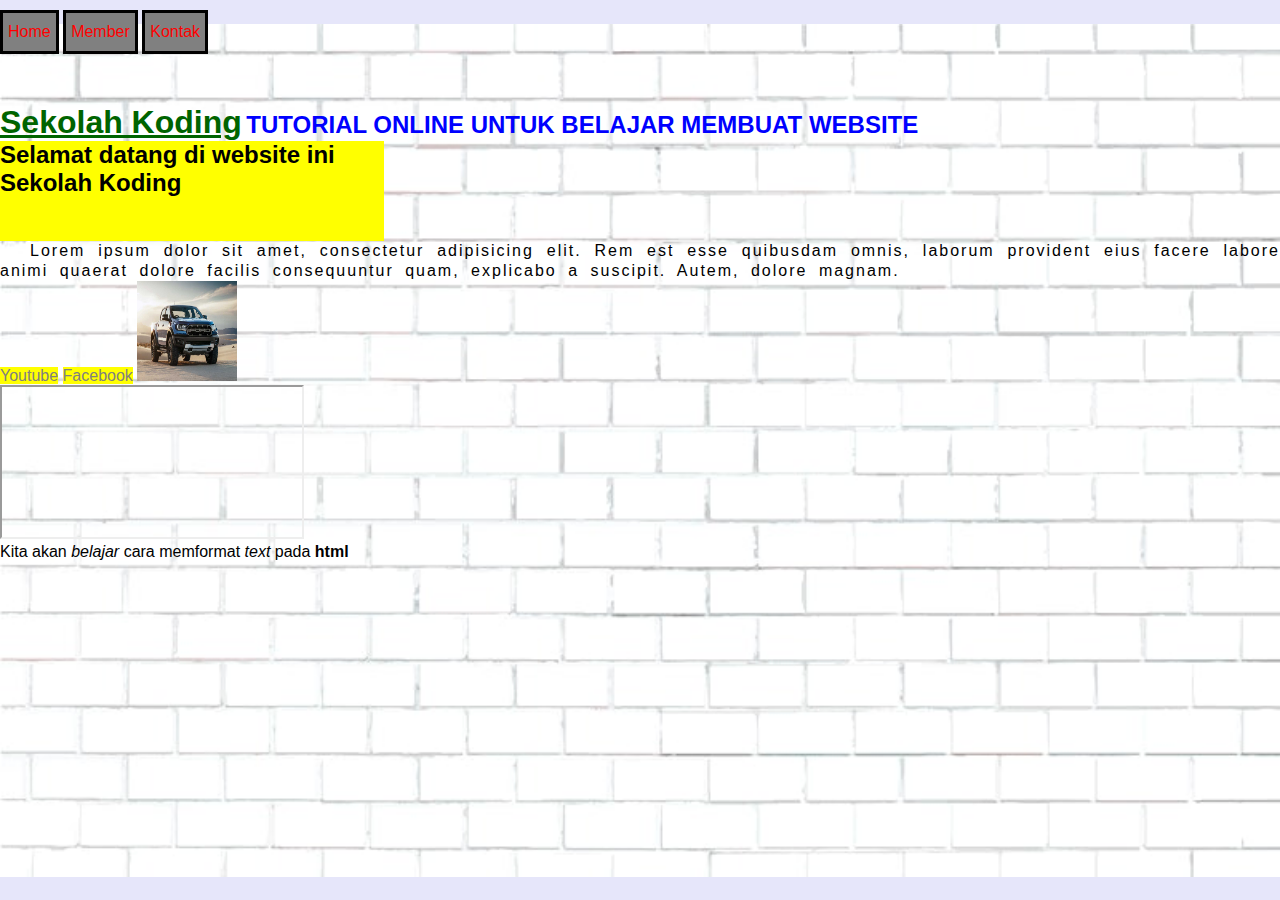
<file: index.html>
<!DOCTYPE html>
<html>
    <head>
        <title>SG Intership Cheva</title>
    </head>

    <link rel="stylesheet" href="style.css">

    <body>
        <!== Menu Website ==>
            <div id="menu_wrap">
                <a href="index.html" class="menu">Home</a>
                <a href="member.html" class="menu">Member</a>
                <a href="sub/kontak.html" class="menu">Kontak</a>
            </div>

        <!== Bagian Awal, isinya tag heading ==>
        <div>
            <h1>Sekolah Koding</h1>
            <h2>Tutorial online untuk belajar membuat website</h2>
        </div>

        <!== Konten dari websitenya ==>
        <div>
            <p id="text_pendek">Selamat datang di website ini Sekolah Koding</p>
            <p id="text_panjang">Lorem ipsum dolor sit amet, consectetur adipisicing elit. Rem est esse quibusdam omnis, laborum provident
                 eius facere labore animi quaerat dolore facilis consequuntur quam, explicabo a suscipit. Autem, dolore
                  magnam.</p>
            <a href="https://www.youtube.com/" target="_blank">Youtube</a>
            <a href="https://www.facebook.com/">Facebook</a>
            <img src="ford.jpg" alt="Gambar mobil Ford" height="100" width="100">
        </div>

        <!== Tentang formatting dan iframe ==>
        <div>
            <iframe src="https://www.facebook.com/" height="150" width="300"></iframe>

            <p>Kita akan <em>belajar</em> cara memformat <i>text</i> pada <b>html</b> </p>
        </div>

    </body>
</html>
</file>
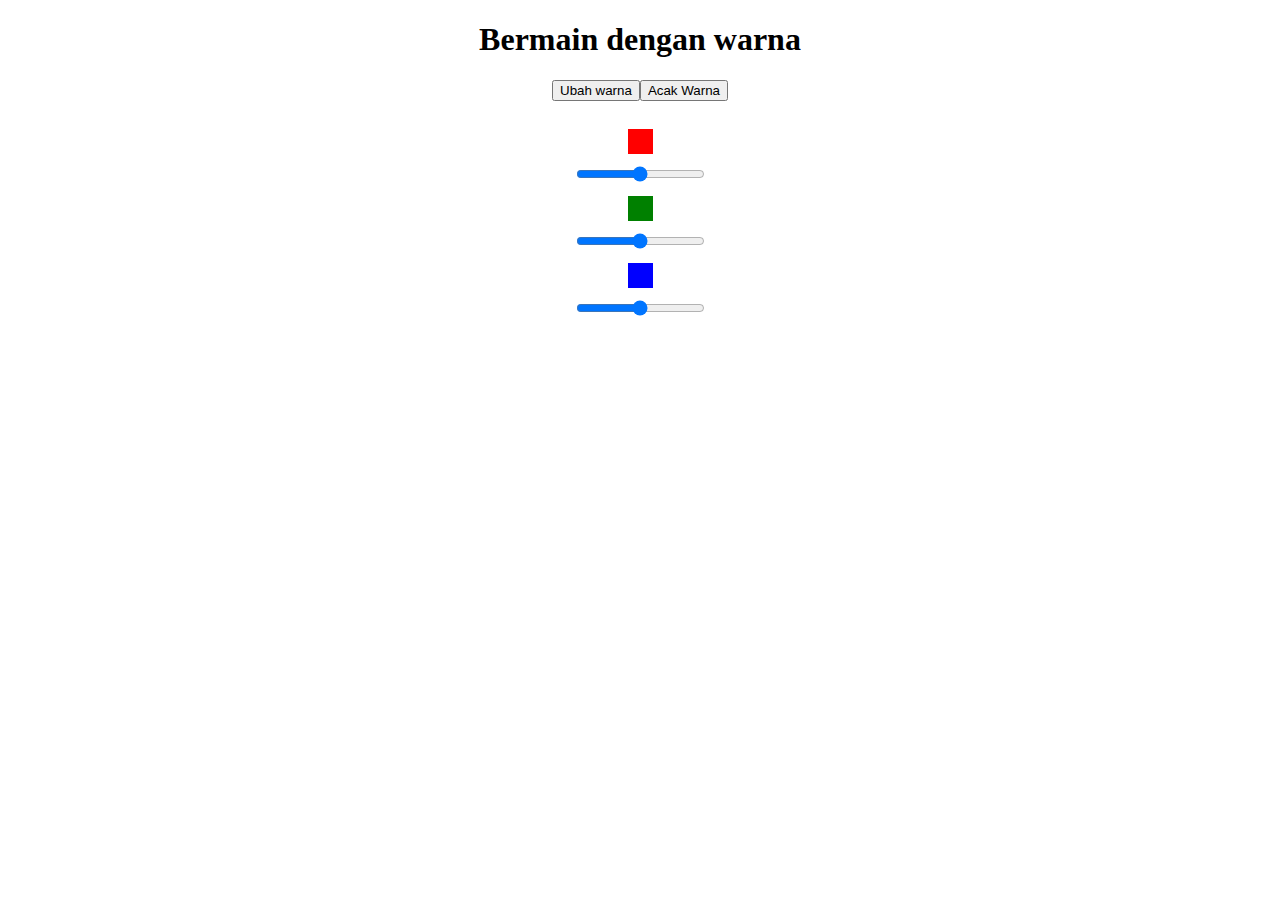
<file: intership-3/index.html>
<!DOCTYPE html>
<html>
    <head>
        <meta charset="UTF-8">
        <title>Latihan DOM</title>
        <style>
            body {
                text-align: center;
            }
            .kotakMerah {
                width: 25px;
                height: 25px;
                margin: 10px auto;
                background-color: red;
            }
            .kotakHijau {
                width: 25px;
                height: 25px;
                margin: 10px auto;
                background-color: green;
            }
            .kotakBiru {
                width: 25px;
                height: 25px;
                margin: 10px auto;
                background-color: blue;
            }
            .biru-muda {
                background-color: aqua;
            }
        </style>
    </head>

    <body>
        <h1>Bermain dengan warna</h1>
        <button type="button" id="tUbahWarna">Ubah warna</button>
        <br><br>

        <div class="kotakMerah"></div>
        <input type="range" name="sMerah" min="0" max="255">

        <div class="kotakHijau"></div>
        <input type="range" name="sHijau" min="0" max="255">

        <div class="kotakBiru"></div>
        <input type="range" name="sBiru" min="0" max="255">
        

        <script src="script.js"></script>
    </body>
</html>
</file>
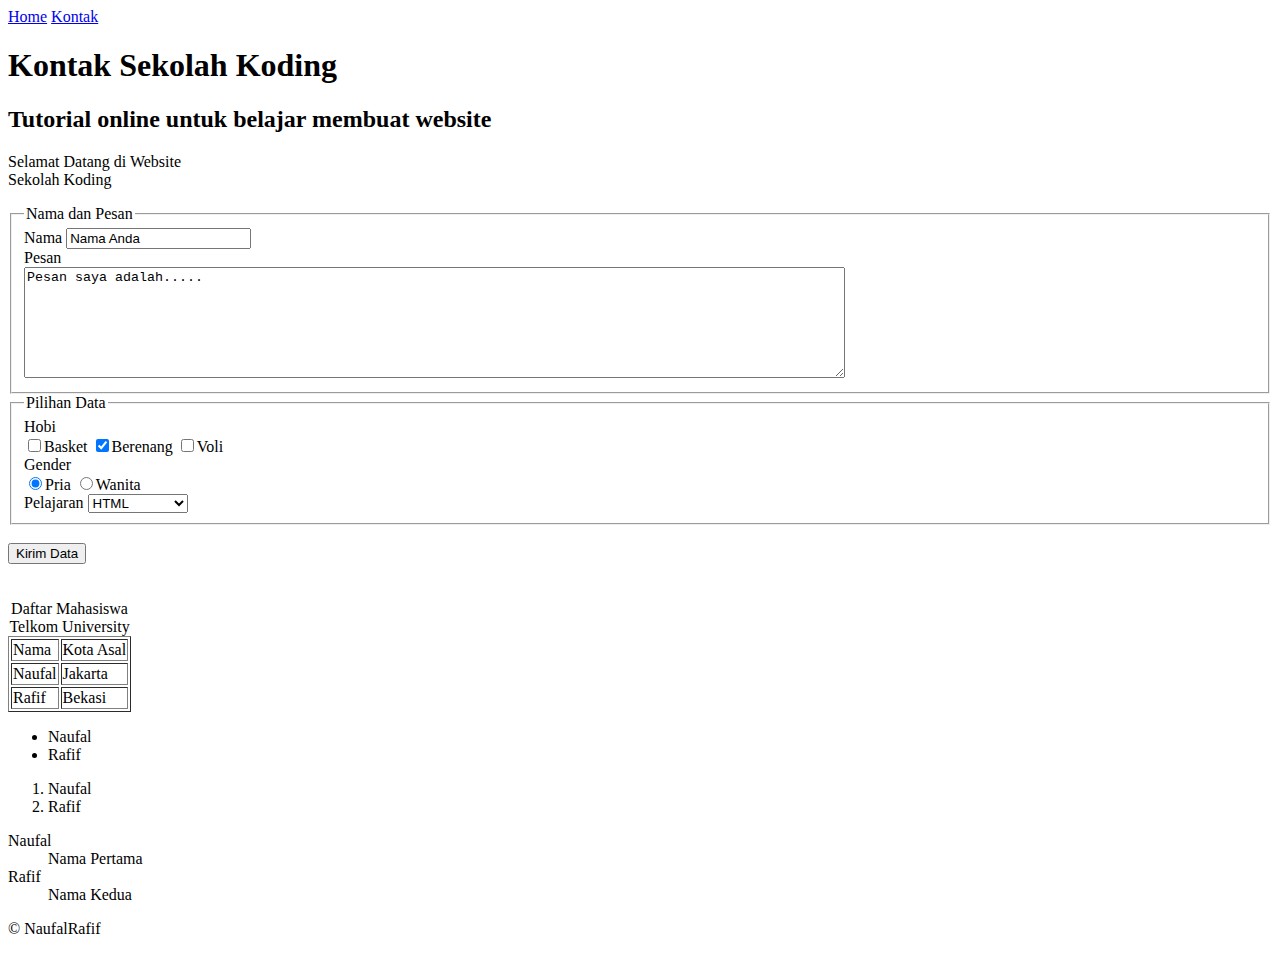
<file: kontak.html>
<!DOCTYPE html>
<html>
    <head>
        <title>Kontak SG Malam Pertama</title>
        <meta charset="UTF-8">
    </head>

    <body>
        <!== Menu website ==>
            <div>
                <a href="../index.html">Home</a>
                <a href="kontak.html">Kontak</a>
            </div>

        
        <!== Bagian Awal, isinya tag heading ==>
        <div>
            <h1>Kontak Sekolah Koding</h1>
            <h2>Tutorial online untuk belajar membuat website</h2>
            <p>Selamat Datang di Website <br> Sekolah Koding</p>
        </div>

        <!== membuat form==>
        <form>
            <fieldset>
                <legend>Nama dan Pesan</legend>
                <label for="nama_user">Nama</label>
                <input type="text" placeholder="Nama user" value="Nama Anda" id="nama_user">
                <br>
                <label for="pesan_user">Pesan</label>
                <br>
                <textarea cols="100" rows="7" id="pesan_user">Pesan saya adalah.....</textarea>
                <br>
            </fieldset>

            <fieldset>
                <legend>Pilihan Data</legend>
                <label>Hobi</label><br>
                <input type="checkbox" name="hobi_user" value="0">Basket
                <input type="checkbox" name="hobi_user" value="1" checked>Berenang
                <input type="checkbox" name="hobi_user" value="2">Voli
                <br>
                <label>Gender</label><br>
                <input type="radio" name="gender_user" value="0" checked>Pria
                <input type="radio" name="gender_user" value="1">Wanita
                <br>
            
                <label>Pelajaran</label>
                <select>
                    <optgroup label="Front-End">
                        <option value="html">HTML</option>
                        <option value="css">CSS</option>
                    </optgroup>
                    <optgroup label="Back-End">
                        <option value="js">JavaScript</option>
                        <option value="3">Database</option>
                    </optgroup>
                </select>
                </fieldset>
                <br>
                <input type="submit" value="Kirim Data">
        </form>

        <br><br>

        <table border="1">
            <caption>Daftar Mahasiswa Telkom University</caption>
            <tr>
                <td>Nama</td>
                <td>Kota Asal</td>
            </tr>
            <tr>
                <td>Naufal</td>
                <td>Jakarta</td>
            </tr>
            <tr>
                <td>Rafif</td>
                <td>Bekasi</td>
            </tr>
        </table>

        <!== list pada tabel==>

        <ul>
            <li>Naufal</li>
            <li>Rafif</li>
        </ul>

        <ol>
            <li>Naufal</li>
            <li>Rafif</li>
        </ol>

        <dl>
            <dt>Naufal</dt>
            <dd>Nama Pertama</dd>

            <dt>Rafif</dt>
            <dd>Nama Kedua</dd>
        </dl>


        <p> &copy; NaufalRafif</p>
    </body>
</html>
</file>
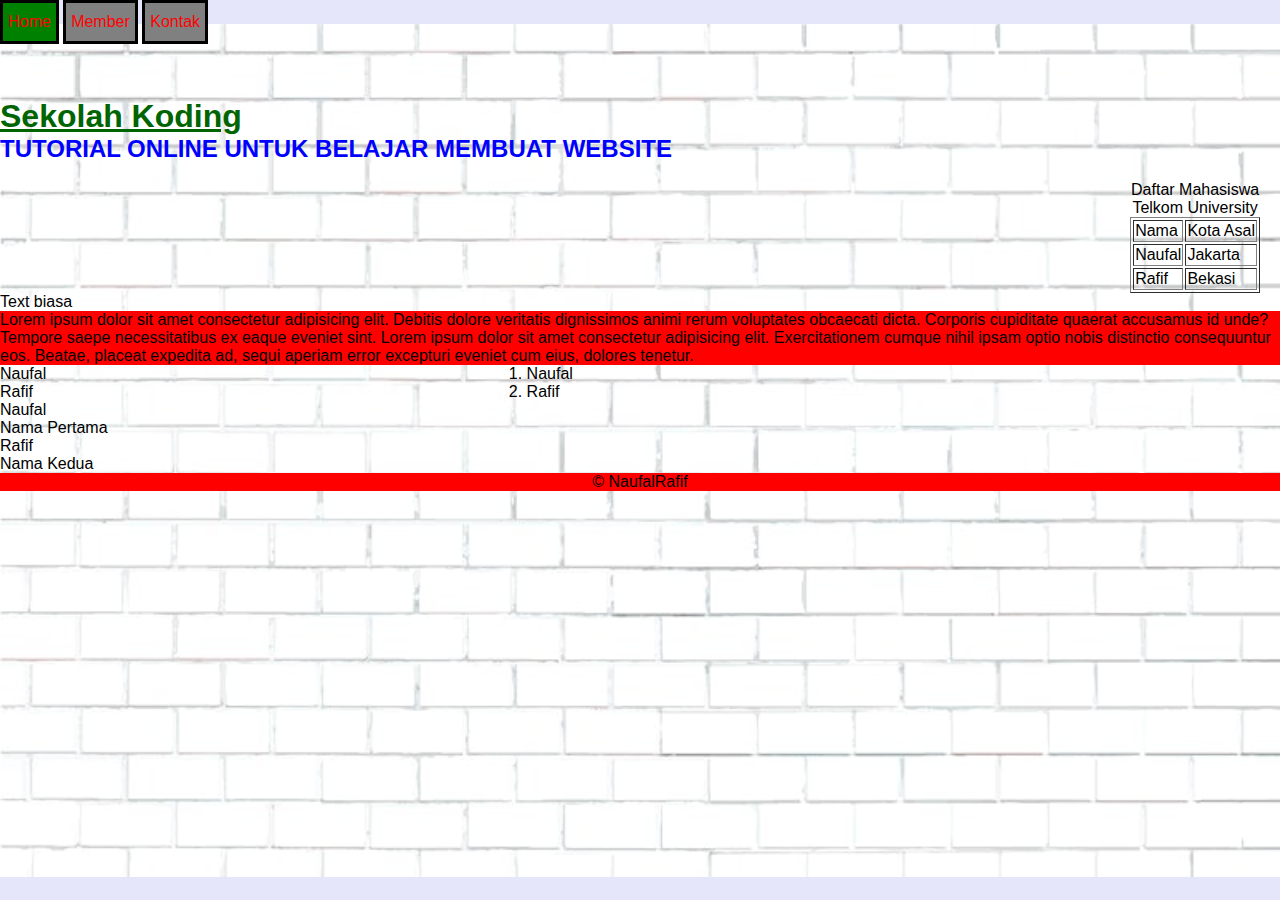
<file: member.html>
<!DOCTYPE html>
<html>
    <head>
        <title>Kontak SG Malam Pertama</title>
        <meta charset="UTF-8">
    </head>

    <link rel="stylesheet" href="style.css">

    <body>
        <!== Menu website ==>
            <div id="menu_member">
                <a href="index.html" class="menu">Home</a>
                <a href="member.html" class="menu">Member</a>
                <a href="sub/kontak.html" class="menu">Kontak</a>
            </div>

        <br><br><br>

        <!== Bagian Awal, isinya tag heading ==>
        <div id="parent_h1">
            <h1 id="h1_member">Sekolah Koding</h1>
        </div>

        <div id="parent_h2">
            <h2 id="h2_member">Tutorial online untuk belajar membuat website</h2>
        </div>

        <br>

        <table border="1">
            <caption>Daftar Mahasiswa Telkom University</caption>
            <tr>
                <td>Nama</td>
                <td>Kota Asal</td>
            </tr>
            <tr>
                <td>Naufal</td>
                <td>Jakarta</td>
            </tr>
            <tr>
                <td>Rafif</td>
                <td>Bekasi</td>
            </tr>
        </table>

        <div id="div_baru">Text biasa</div>

        <p>Lorem ipsum dolor sit amet consectetur adipisicing elit. Debitis dolore veritatis
            dignissimos animi rerum voluptates obcaecati dicta. Corporis cupiditate quaerat accusamus
             id unde? Tempore saepe necessitatibus ex eaque eveniet sint. Lorem ipsum dolor sit amet
              consectetur adipisicing elit. Exercitationem cumque nihil ipsam optio nobis distinctio
               consequuntur eos. Beatae, placeat expedita ad, sequi aperiam error excepturi eveniet cum
                eius, dolores tenetur.</p>

        <!== list pada tabel==>

        <ul id="ul_1">
            <li>Naufal</li>
            <li>Rafif</li>
        </ul>

        <ol>
            <li>Naufal</li>
            <li>Rafif</li>
        </ol>

        <dl>
            <dt>Naufal</dt>
            <dd>Nama Pertama</dd>

            <dt>Rafif</dt>
            <dd>Nama Kedua</dd>
        </dl>

        <p id="copyright"> &copy; NaufalRafif</p>
    </body>
</html>
</file>
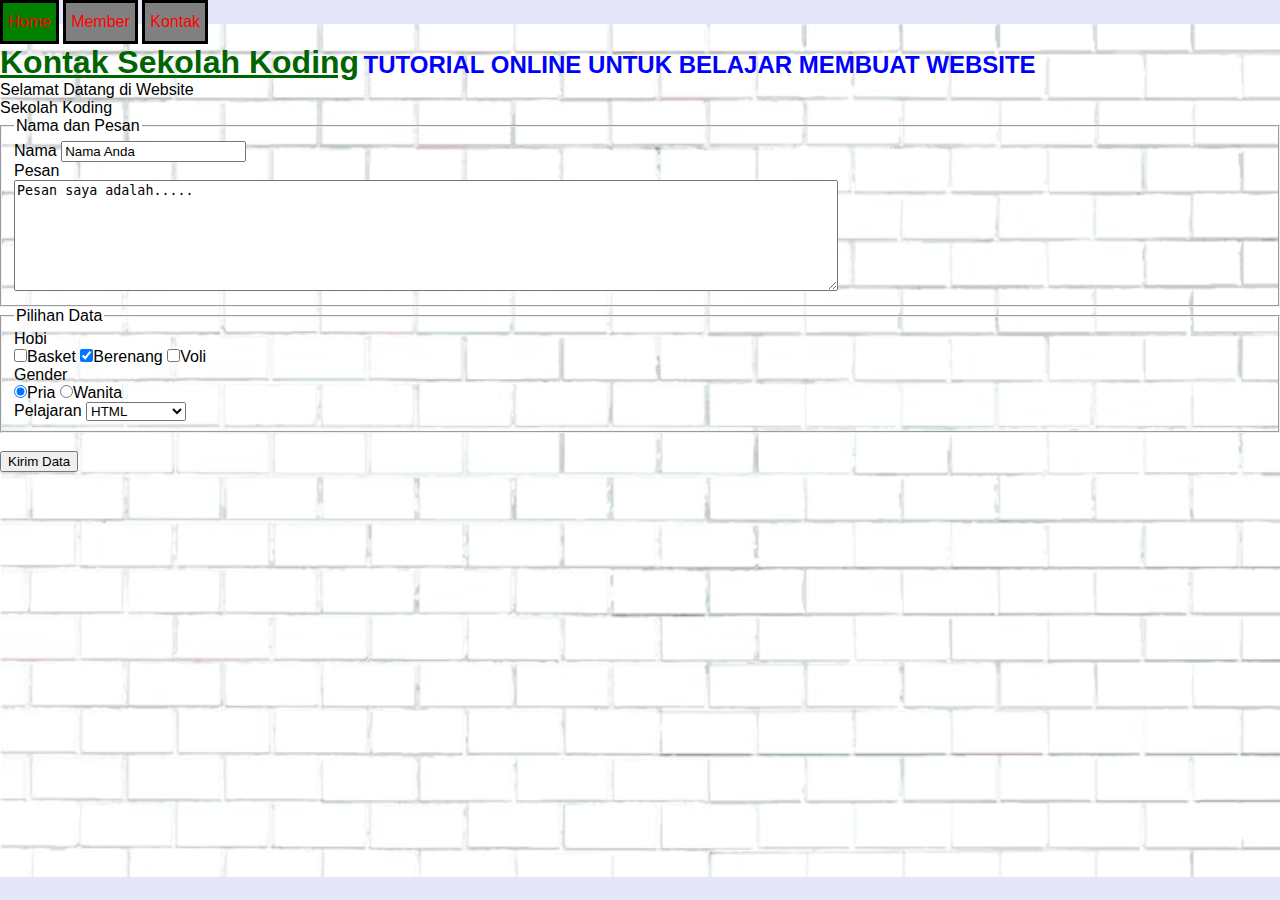
<file: sub/kontak.html>
<!DOCTYPE html>
<html>
    <head>
        <title>Kontak SG Malam Pertama</title>
        <meta charset="UTF-8">
    </head>

    <link rel="stylesheet" href="../style.css">

    <body>
        <!== Menu website ==>
            <div>
                <a href="../index.html" class="menu">Home</a>
                <a href="../member.html" class="menu">Member</a>
                <a href="kontak.html" class="menu">Kontak</a>
            </div>

        
        <!== Bagian Awal, isinya tag heading ==>
        <div>
            <h1>Kontak Sekolah Koding</h1>
            <h2>Tutorial online untuk belajar membuat website</h2>
            <p>Selamat Datang di Website <br> Sekolah Koding</p>
        </div>

        <!== membuat form==>
        <form>
            <fieldset>
                <legend>Nama dan Pesan</legend>
                <label for="nama_user">Nama</label>
                <input type="text" placeholder="Nama user" value="Nama Anda" id="nama_user">
                <br>
                <label for="pesan_user">Pesan</label>
                <br>
                <textarea cols="100" rows="7" id="pesan_user">Pesan saya adalah.....</textarea>
                <br>
            </fieldset>

            <fieldset>
                <legend>Pilihan Data</legend>
                <label>Hobi</label><br>
                <input type="checkbox" name="hobi_user" value="0">Basket
                <input type="checkbox" name="hobi_user" value="1" checked>Berenang
                <input type="checkbox" name="hobi_user" value="2">Voli
                <br>
                <label>Gender</label><br>
                <input type="radio" name="gender_user" value="0" checked>Pria
                <input type="radio" name="gender_user" value="1">Wanita
                <br>
            
                <label>Pelajaran</label>
                <select>
                    <optgroup label="Front-End">
                        <option value="html">HTML</option>
                        <option value="css">CSS</option>
                    </optgroup>
                    <optgroup label="Back-End">
                        <option value="js">JavaScript</option>
                        <option value="3">Database</option>
                    </optgroup>
                </select>
                </fieldset>
                <br>
                <input type="submit" value="Kirim Data">
        </form>

        <br><br>
    </body>
</html>
</file>
<file: style.css>
* {
    margin: 0px;
}
body{
    background-color: #E6E6FA;
    background-image: url("Background.jpeg");
    background-repeat: no-repeat;
    background-attachment: fixed;
    background-position: center;
    background-size: contain;
    font-family: sans-serif;
}
a{
    text-decoration: none;
}
#menu_wrap{
    margin: 10px 0 50px 0;
}
.menu{
    display: inline-block;
    /* height: 50px;
    width: 100px; */
    border-width: 3px;
    border-style: solid;
    border-color: black;
    padding: 10px 5px;
}
/*Kondisi Biasa*/
.menu:link {
    background: grey;
    color: red;
}
/*Kondisi Setelah dikunjung*/
.menu:visited{
    background: yellow;
}
/*Kondisi hover-mouse berada di atasnya*/
.menu:hover{
    background: green;
}
/*Sedang diklik*/
.menu:active{
    background: blue;
}
h1 {
    color: darkgreen;
    text-align: center;
    text-decoration: underline;
    display: inline;
}
h2 {
    color: blue;
    text-transform: uppercase;
    text-align: center;
    display: inline;
    /*visibility : hidden;*/
}
#text_panjang{
    text-align: justify;
    text-indent: 30px;
    letter-spacing: 2px;
    word-spacing: 5px;
    line-height: 20px;
}
#text_pendek{
    font-size: 24px;
    font-weight: bold;
    background: yellow;
    width: 50%;
    height: 200px;
    max-width: 30%;
    max-height: 100px;
}
/* Mengatur Posisi di CSS */
/* #menu_member{
    position: absolute;
    top: 70px;
    left: 20px;
}
#parent_h1{
    position: relative;
    top: 100px;
}
#h1_member{
    background: red;
    position: absolute;
    top: 140px;
    left: 20px;
    z-index: -1;
}
#parent_h2{
    position: relative;
    top: 100px;
}
#h2_member{
    background: yellow;
    position: fixed;
    top: 100px;
    left: 20px;
} */
table {
    float: right;
    margin-right: 20px;
}
#ul_1{
    float: left;
    margin-right: 100px;
}
#div_baru{
    clear: both;
}
ul,ol,dl{
    float: left;
    margin: 0px;
    padding: 0px;
    width: 33.33%;
}
#copyright {
    clear: both;
    text-align: center;
}
h1,h2 {
    /* color: grey; */
    margin: 10px 0;
}
input:focus , textarea:focus{
    background-color: aquamarine;
}
div a {
    color: grey;
}
div > a {
    background: yellow;
}
p + div {
    background: aqua;
}
div ~ p {
    background: red;
}
</file>
